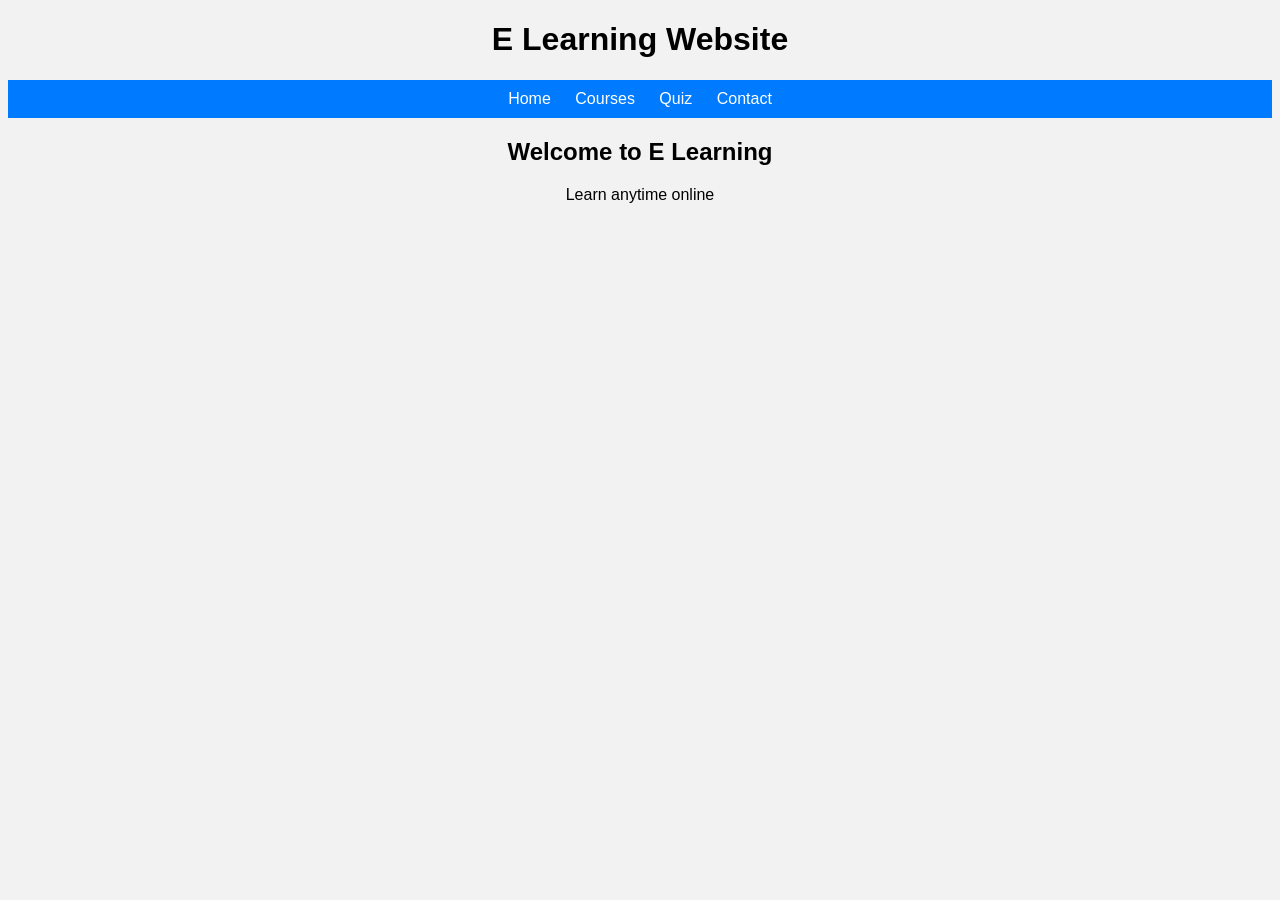
<file: index.html>
<!DOCTYPE html>
<html>
<head>
<title>E Learning</title>
<link rel="stylesheet" href="style.css">
</head>

<body>

<h1>E Learning Website</h1>

<nav>
<a href="index.html">Home</a>
<a href="courses.html">Courses</a>
<a href="quiz.html">Quiz</a>
<a href="contact.html">Contact</a>
</nav>

<h2>Welcome to E Learning</h2>
<p>Learn anytime online</p>

</body>
</html>
</file>
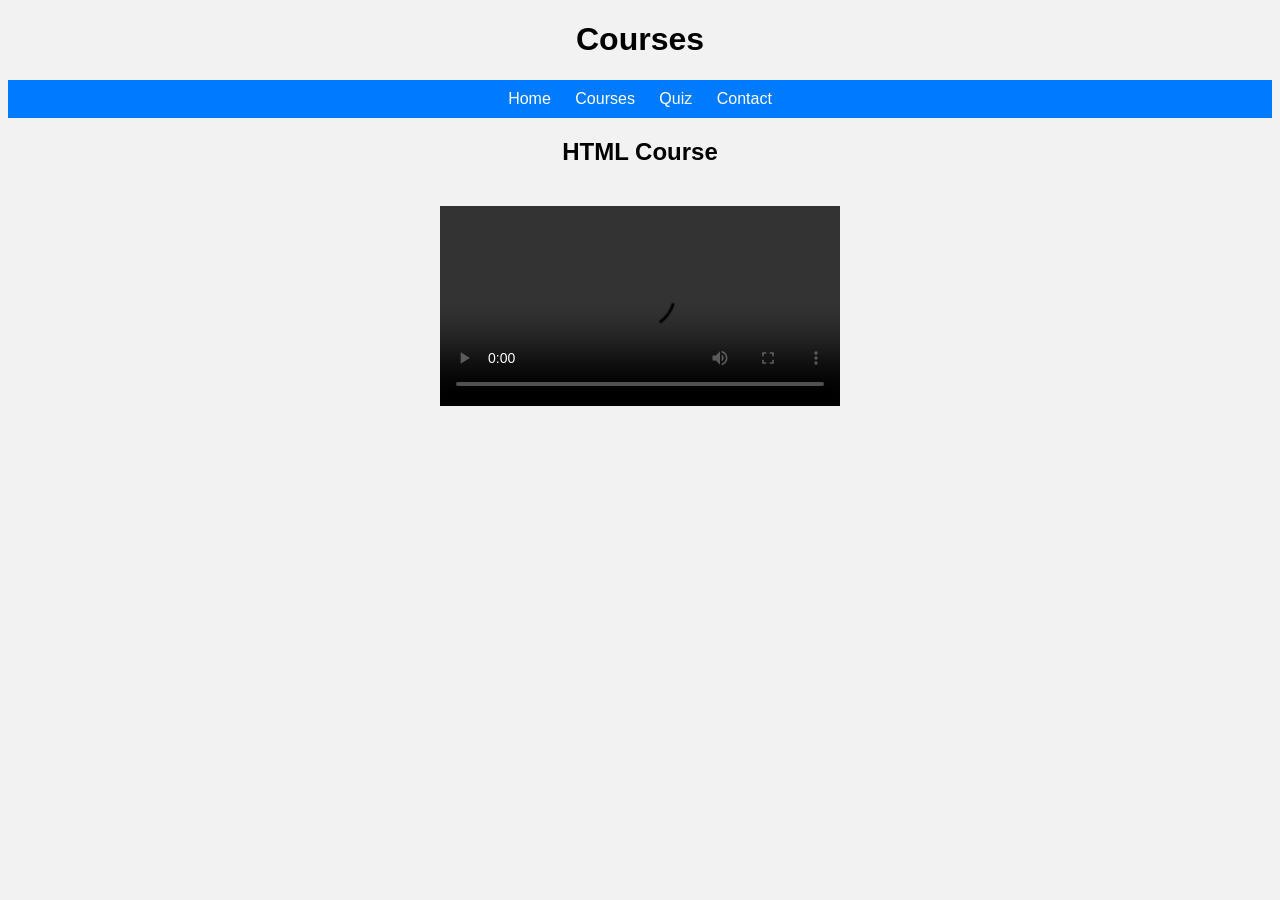
<file: courses.html>
<!DOCTYPE html>
<html>
<head>
<title>Courses</title>
<link rel="stylesheet" href="style.css">
</head>

<body>

<h1>Courses</h1>

<nav>
<a href="index.html">Home</a>
<a href="courses.html">Courses</a>
<a href="quiz.html">Quiz</a>
<a href="contact.html">Contact</a>
</nav>

<h2>HTML Course</h2>

<video width="400" controls>
<source src="https://www.w3schools.com/html/mov_bbb.mp4" type="video/mp4">
</video>

</body>
</html>
</file>
<file: style.css>
body{
font-family:Arial;
text-align:center;
background:#f2f2f2;
}

nav{
background:#007bff;
padding:10px;
}

nav a{
color:white;
margin:10px;
text-decoration:none;
}

video{
margin:20px;
}
</file>
